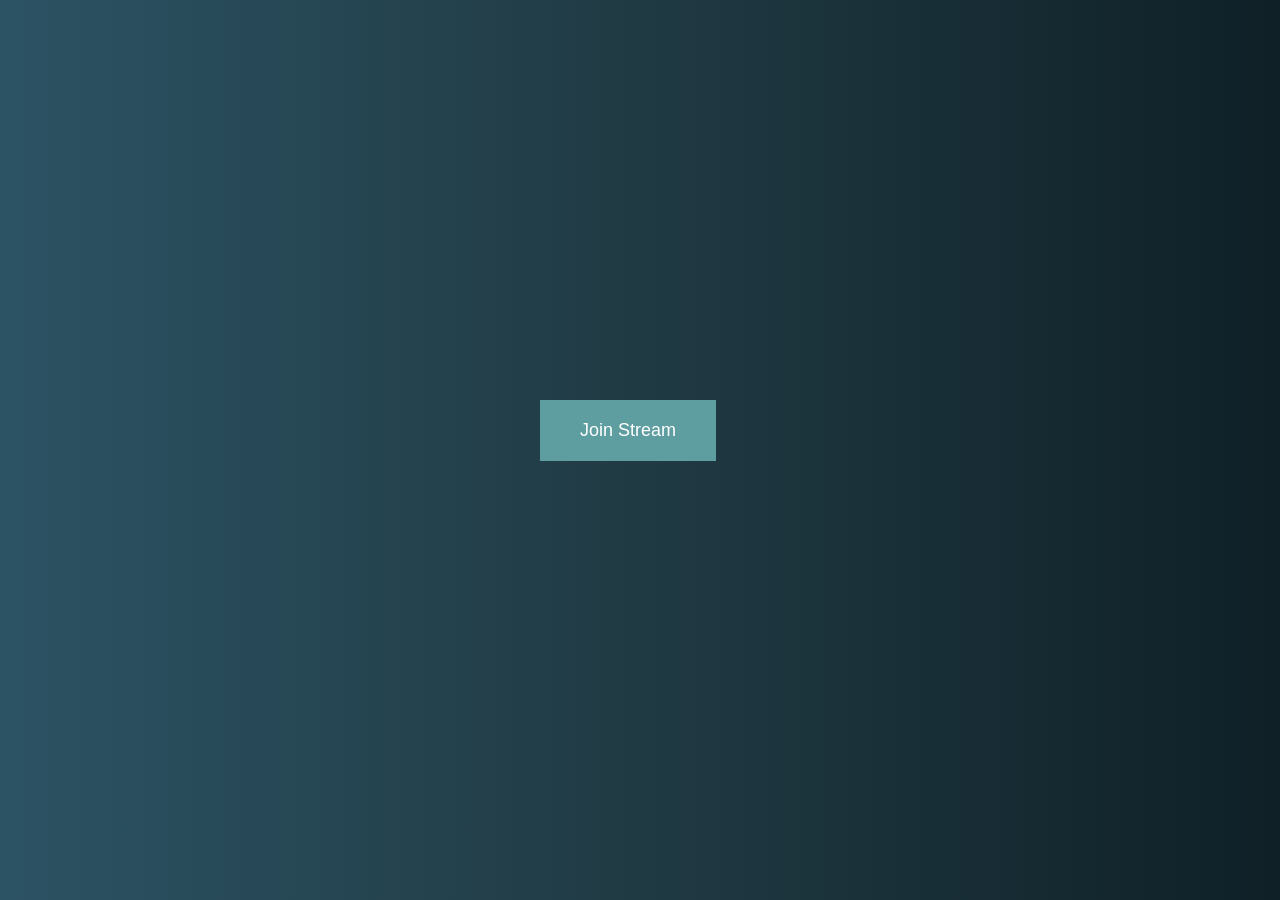
<file: food2/webu.html>
<!DOCTYPE html>
<html>
  <head>
    <meta charset="utf-8" />
    <meta http-equiv="X-UA-Compatible" content="IE=edge" />
    <title>Web Real-Time Communication WebRTC</title>
    <meta name="viewport" content="width=device-width, initial-scale=1" />
    <link rel="stylesheet" type="text/css" media="screen" href="main.css" />
  </head>

  <body>
    <button id="join-btn">Join Stream</button>
    <div id="stream-wrapper">
      <div id="video-streams"></div>
      <div id="stream-controls">
        <button id="leave-btn">Leave Stream</button>
        <button id="mic-btn">Mic On</button>
        <button id="camera-btn">Camera on</button>
      </div>
    </div>
  </body>
  <script src="main.js"></script>
</html>
</file>
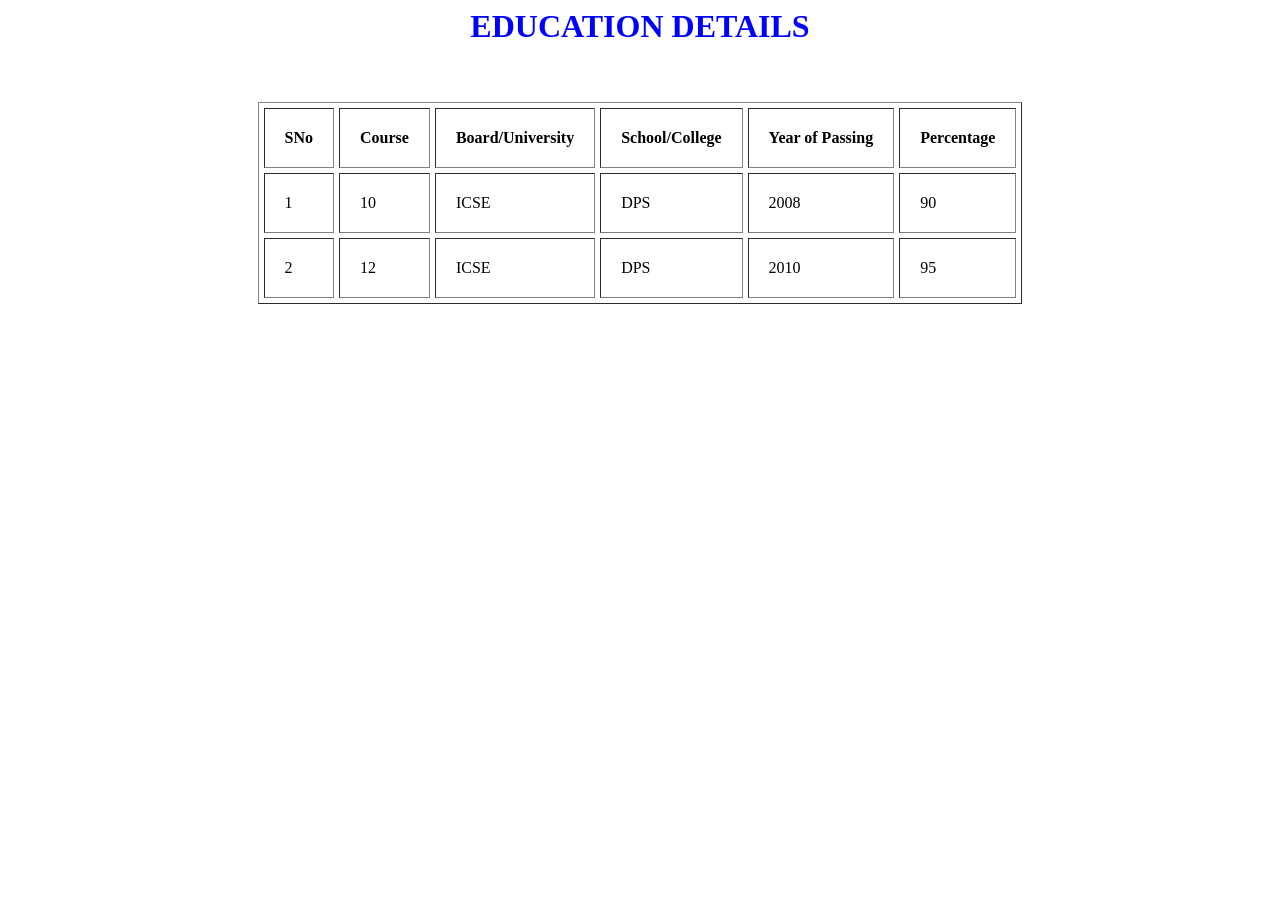
<file: food2/assets/css/pgrm1a.html>
<html>
  <head>
    <title>Education details</title>
    <style>
      table.center {
        margin-left: auto;
        margin-right: auto;
      }
    </style>
  </head>
  <body>
    <h1 align="center" style="color: blue">EDUCATION DETAILS</h1>
    <br /><br />
    <table
      border="1"
      background-color="gray"
      cellspacing="5"
      cellpadding="20"
      class="center"
    >
      <th>SNo</th>
      <th>Course</th>
      <th>Board/University</th>
      <th>School/College</th>
      <th>Year of Passing</th>
      <th>Percentage</th>

      <tr>
        <td>1</td>
        <td>10</td>
        <td>ICSE</td>
        <td>DPS</td>
        <td>2008</td>
        <td>90</td>
      </tr>

      <tr>
        <td>2</td>
        <td>12</td>
        <td>ICSE</td>
        <td>DPS</td>
        <td>2010</td>
        <td>95</td>
      </tr>
    </table>
  </body>
</html>
</file>
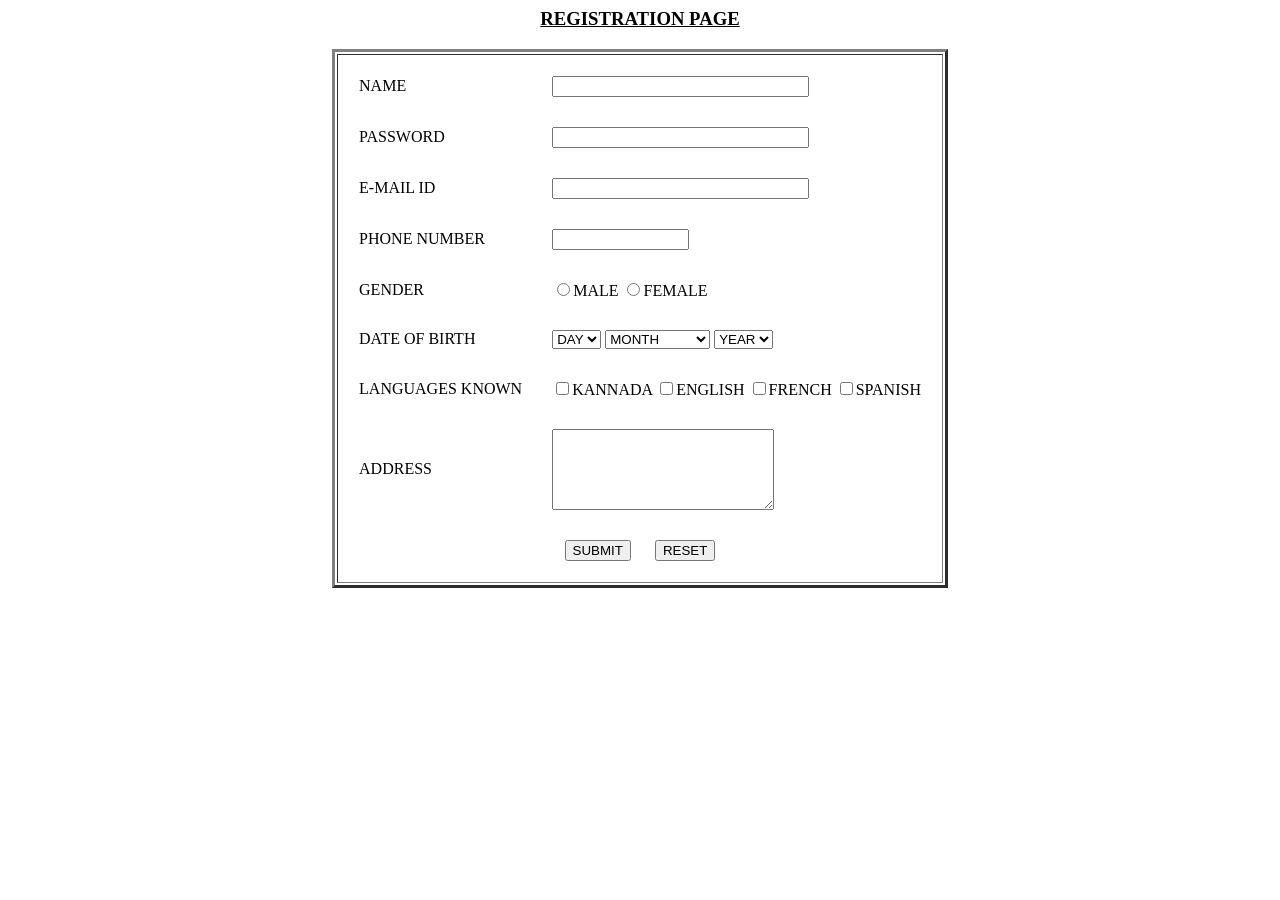
<file: food2/assets/css/pgrm1b.html>
<html>
<head>
<title>Registration Page</title>
</head>
<body>
<center>
<form action="/action_page.php">


<h3 align="center" ><u>REGISTRATION PAGE</u></h3>
<table border="3">
<tr><td>
<table cellspacing="10" cellpadding="10">
<tr>
    <td>NAME</td> <td><input type="text" size="30" name="uname"/></td></tr>
<tr>
    <td>PASSWORD</td> <td><input type="password" size="30" name="pass"/></td></tr>
<tr>
    <td>E-MAIL ID</td><td><input type="text" size="30" name="email"/></td></tr>
<tr>
    <td>PHONE	NUMBER</td><td><input	type="text"	size="15" name="phone"/></td></tr>
<tr>
    <td>GENDER</td><td><input type="radio" name="gen" />MALE

<input type="radio" name="gen" />FEMALE </td></tr>
<tr><td>DATE OF BIRTH</td>
<td><select name="day">
<option value="day">DAY</option>
<option value="1">1</option>
<option value="2">2</option>
<option value="3">3</option>
<option value="4">4</option>
<option value="5">5</option>
<option value="6">6</option>
<option value="7">7</option>
<option value="8">8</option>
<option value="9">9</option>
<option value="10">10</option>
<option value="11">11</option>
<option value="12">12</option>
<option value="13">13</option>
<option value="14">14</option>
<option value="15">15</option>
<option value="16">16</option>
<option value="17">17</option>
<option value="18">18</option>
<option value="19">19</option>
<option value="20">20</option>
<option value="21">21</option>
<option value="22">22</option>
<option value="23">23</option>
<option value="24">24</option>
<option value="25">25</option>
<option value="26">26</option>
<option value="27">27</option>
<option value="28">28</option>
<option value="29">29</option>
<option value="30">30</option>

<option value="31">31</option>
</select>


<select name="month">
<option value="month">MONTH</option>
<option value="jan">JANUARY</option>
<option value="feb">FEBRUARY</option>
<option value="mar">MARCH</option>
<option value="apr">APRIL</option>
<option value="may">MAY</option>
<option value="jun">JUNE</option>
<option value="jul">JULY</option>
<option value="aug">AUGUST</option>
<option value="sep">SEPTEMBER</option>
<option value="oct">OCTOBER</option>
<option value="nov">NOVEMBER</option>
<option value="dec">DECEMBER</option>
</select>


<select name="year">
<option value="year">YEAR</option>
<option value="1986">1986</option>
<option value="1987">1987</option>
<option value="1988">1988</option>
<option value="1989">1989</option>
<option value="1990">1990</option>
<option value="1991">1991</option>
<option value="1992">1992</option>
<option value="1993">1993</option>
<option value="1994">1994</option>
<option value="1995">1995</option>
<option value="1996">1996</option>
<option value="1997">1997</option>
<option value="1998">1998</option>

<option value="1999">1999</option>
<option value="2000">2000</option>
<option value="2001">2001</option>
<option value="2002">2002</option>
<option value="2003">2003</option>
<option value="2004">2004</option>
<option value="2005">2005</option>
<option value="2006">2006</option>
<option value="2007">2007</option>
<option value="2008">2008</option>
<option value="2009">2009</option>
<option value="2010">2010</option>
<option value="2011">2011</option>
<option value="2012">2012</option>
<option value="2013">2013</option>
<option value="2014">2014</option>
<option value="2015">2015</option>
<option value="2016">2016</option>
<option value="2017">2017</option>
<option value="2018">2018</option>
<option value="2019">2019</option>
<option value="2020">2020</option>
<option value="2021">2021</option>
<option value="2022">2022</option>
<option value="2023">2023</option>
</select></td></tr>


<tr><td>LANGUAGES KNOWN</td>
<td>
<input type="checkbox" value="kan" name="lang" />KANNADA
<input type="checkbox" value="eng" name="lang" />ENGLISH
<input type="checkbox" value="fre" name="lang" />FRENCH
<input type="checkbox" value="spa" name="lang" />SPANISH
</td></tr>

<tr>
<td>ADDRESS</td>
<td><textarea name="addr" cols="25" rows="5"></textarea></td></tr>
<tr><td colspan="10" align="center"><input type="submit" value="SUBMIT"/> &nbsp;&nbsp;&nbsp; &nbsp;<input type="reset" value="RESET" /></td>
</tr>
</table>
</form>
</td></tr>
</center>
</body>
</html>
</file>
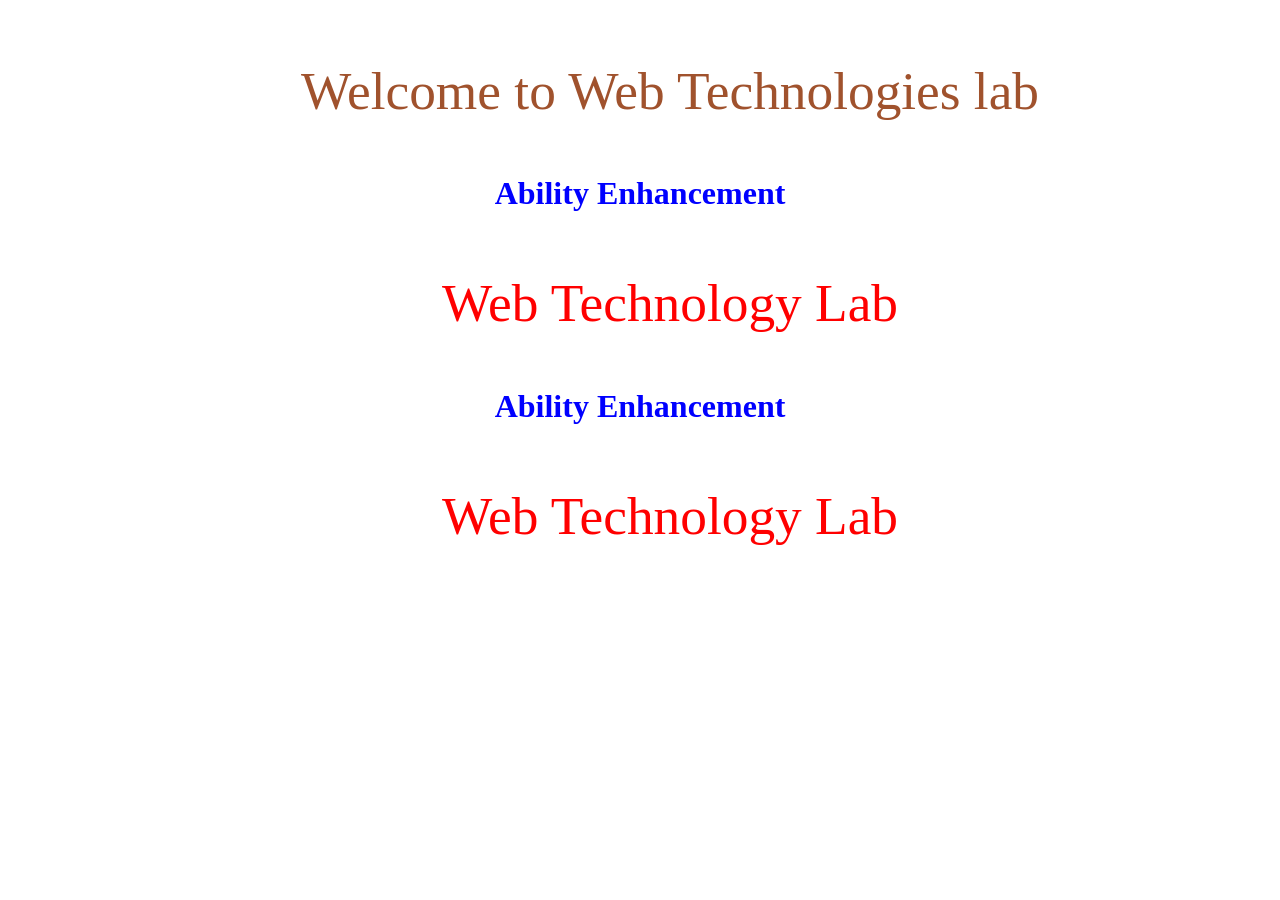
<file: food2/assets/css/pgrm2a.html>
<html>
<head>
<title>Inline Style</title>
</head>
<body>
<p style="text-align:center; color: sienna;font-size: 40pt"> Welcome to Web Technologies lab </p>
</body>
</html>

<!--Embedded Style-->
<html>
<head>
<style>


h1{font-family: serif; text-align:center;}


p{color: sienna; text-align:center; margin-left: 60px;
margin-top: 60px ; font-size: 40pt;}

.blue{color:blue; text-align:center;}

</style>
</head>
<body>
<h1 class="blue"> Ability Enhancement </h1>
<p> Web Technology Lab </p>
</body>
</html>


<!--External Style-->
<html>
<head>
<link rel="stylesheet" href="pgrm2a.css">
</head>
<body>
<h1 class="blue"> Ability Enhancement </h1>
<p> Web Technology Lab </p>
</body>
</html>
</file>
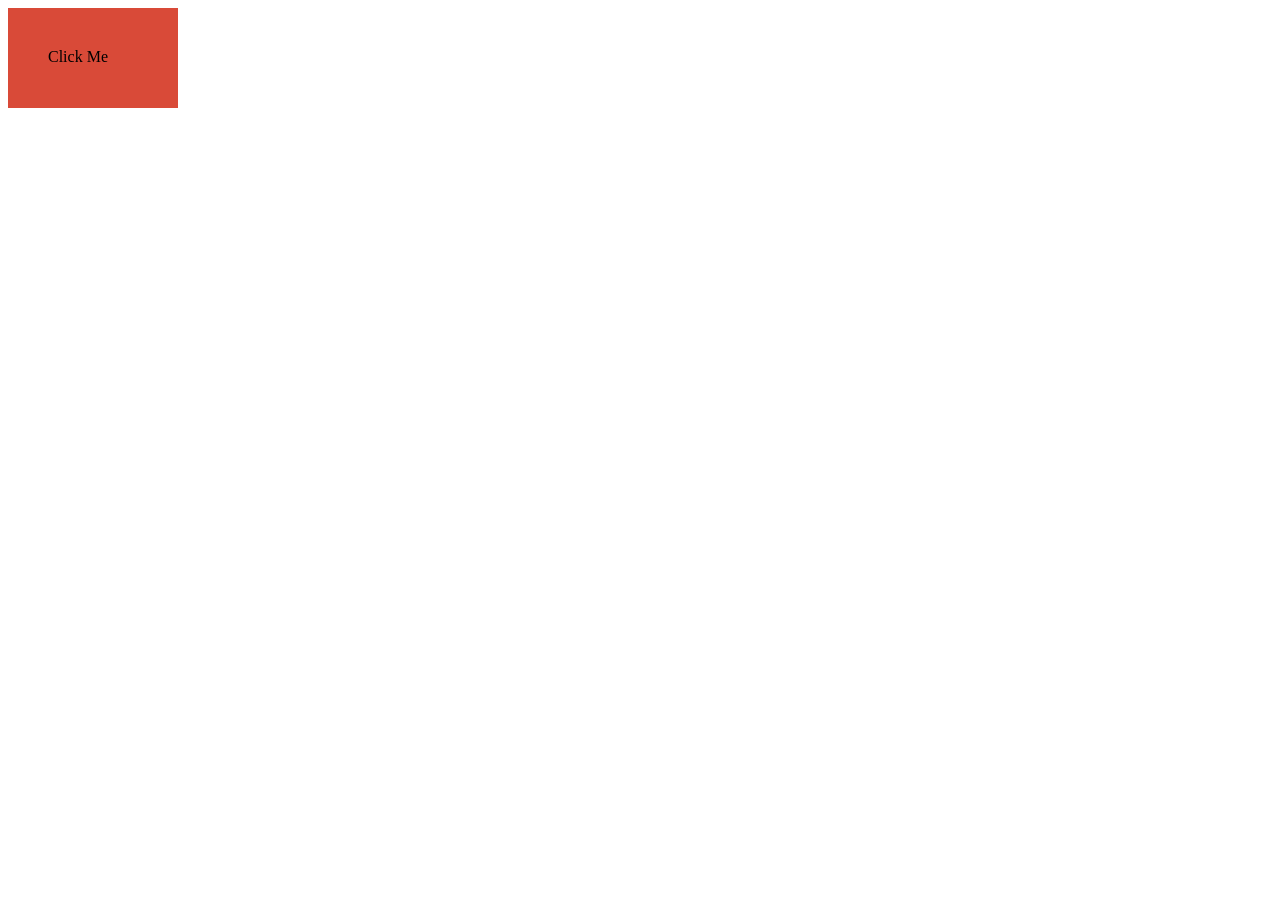
<file: food2/assets/css/pgrm3a.html>
<html>
  <body>
    <div
      onmousedown="mdown(this)"
      onmouseup="mUp(this)"
      style="
        background-color: #d94a38;
        width: 90px;
        height: 20px;
        padding: 40px;
      "
    >
      Click Me
    </div>

    <script>
      function mdown(obj) {
        obj.style.backgroundColor = "#1ec5e5";
        obj.innerHTML = "Release Me";
      }

      function mUp(obj) {
        obj.style.backgroundColor = "#D94A38";
        obj.innerHTML = "Thank You";
      }
    </script>
  </body>
</html>
</file>
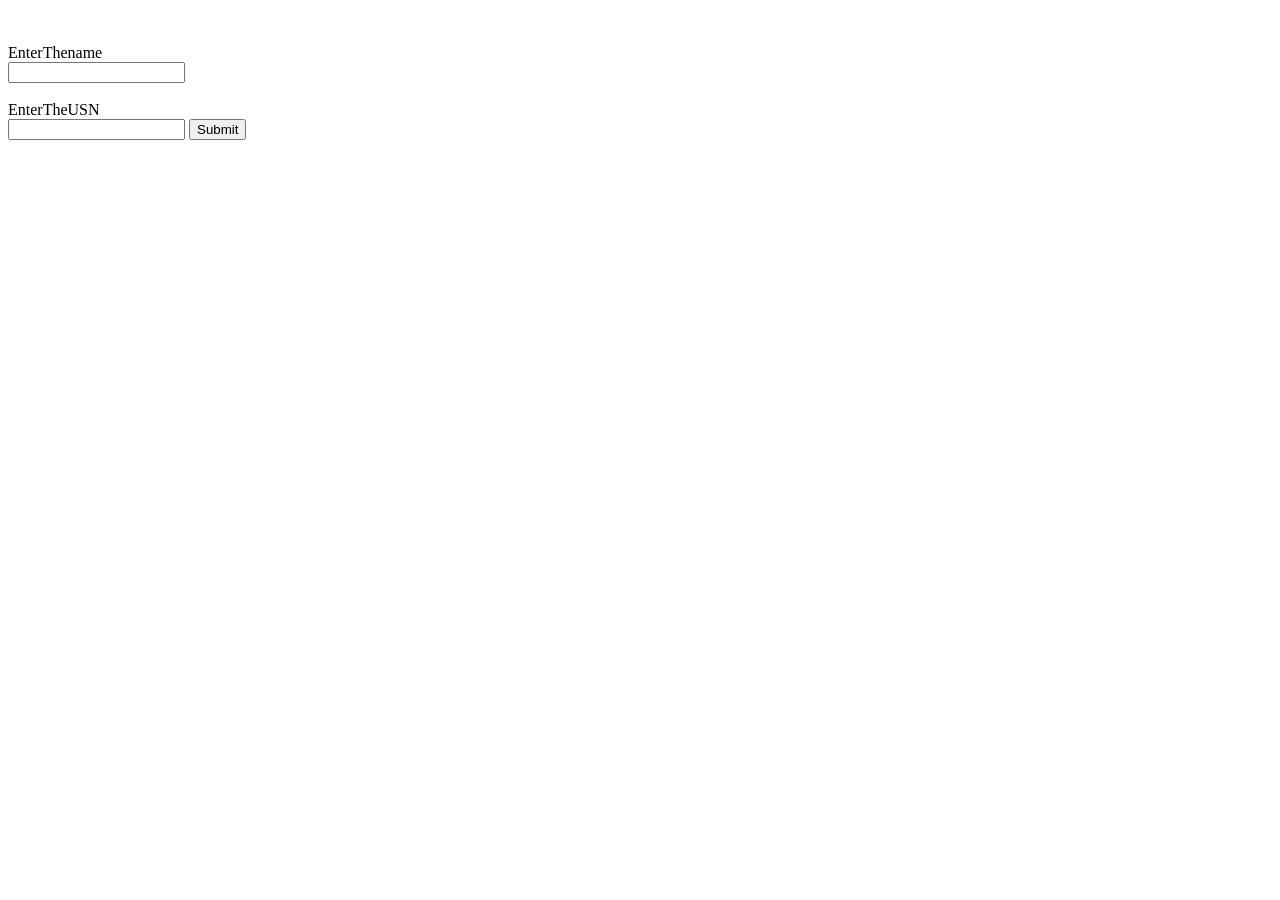
<file: food2/assets/css/pgrm3b.html>
<html>
<head>
<title>Events</title>
</head>
	

<script type="text/javascript">
     function msg()
{var name=document.person.n1;
 var usn= document.person.n2;
alert("Hello"+name.value+"USN"+usn.value);
}
</script>

<body>
</br></br>
<form name="person">

EnterThename</br>
<input type="text"name="n1"></br></br>

EnterTheUSN</br>
<input type="text"name="n2">


<input type="submit"onClick="msg();">

</form>
</body>
</html>
</file>
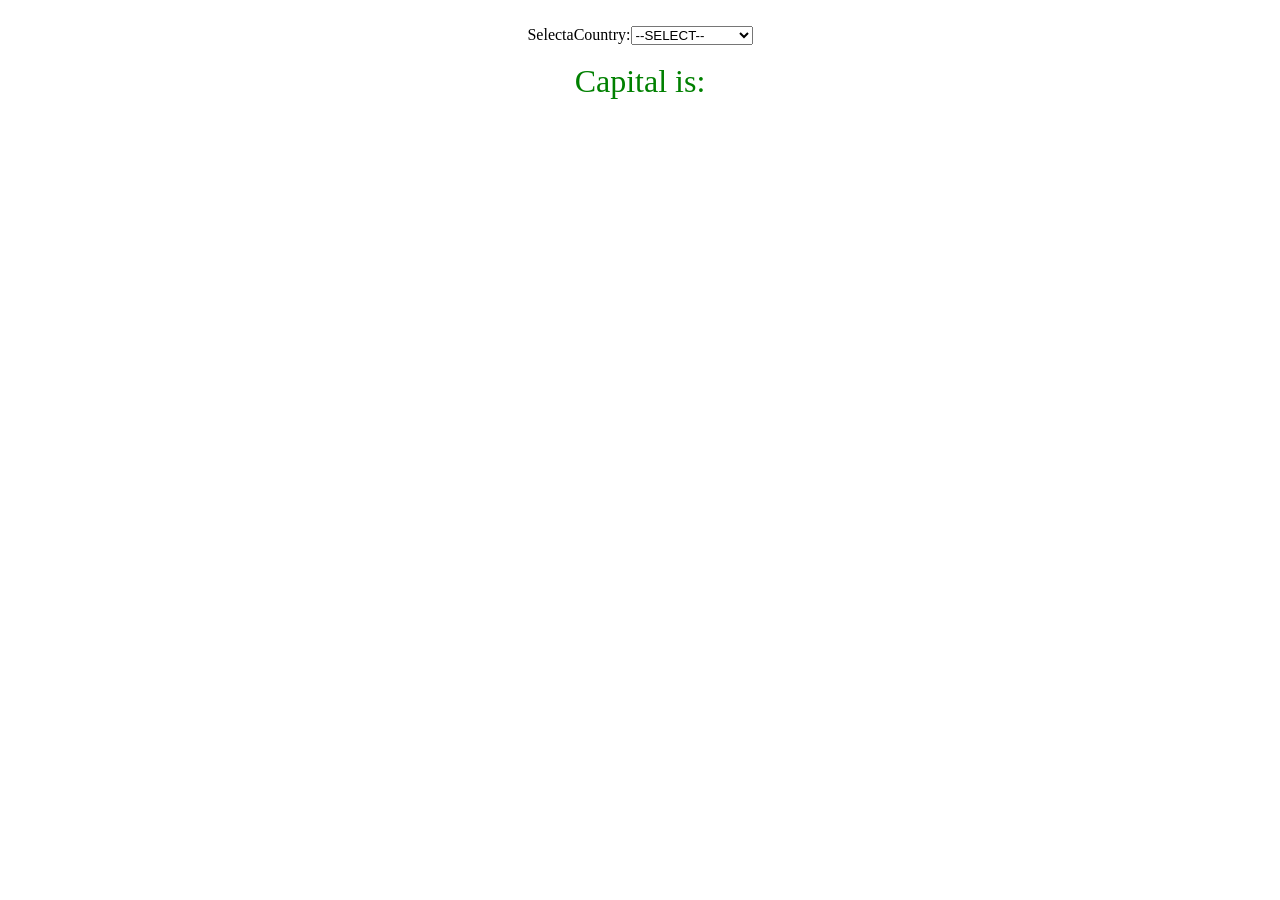
<file: food2/assets/css/pgrm3c.html>
<html>
<head>
<title>CapitalsofCountries</title>

<style>p{ color:red;
font-weight:bold; font-size:50;
}
</style>

<script language="javascript"> function capital()
{
var cunt=document.forms["frm1"].country.value; 
var capital=" Please select any country ";
if(cunt=="INDIA")
{
capital="NEW DELHI";
}
if(cunt=="USA")
{
capital="WASHINGTON DC";
}
if(cunt=="NETHERLANDS")

{
capital="AMSTERDAM";
}
if(cunt=="RUSSIA")
{
capital="MOSCOW";
}
if(cunt=="JAPAN")
{
capital="TOKYO";
}
if(cunt=="select")
{
capital="Please select any Country";
}
document.getElementById("capt").innerHTML=capital;
}
</script>
</head>


<body>
<form name="frm1">
<br/>
<center>
SelectaCountry:<select name="country"onchange="capital()">
<option value="select">--SELECT--</option>
<option value="INDIA">INDIA</option>
<option value="USA">USA</option>
<option value="NETHERLANDS">NETHERLANDS</option>
<option value="RUSSIA">RUSSIA</option>
<option value="JAPAN">JAPAN</option>
</select>
<br/>
<br/>

<font color="green"size="6">Capital is:</font><p id="capt"></p>
</center>
</form>
</body>
</html>
</file>
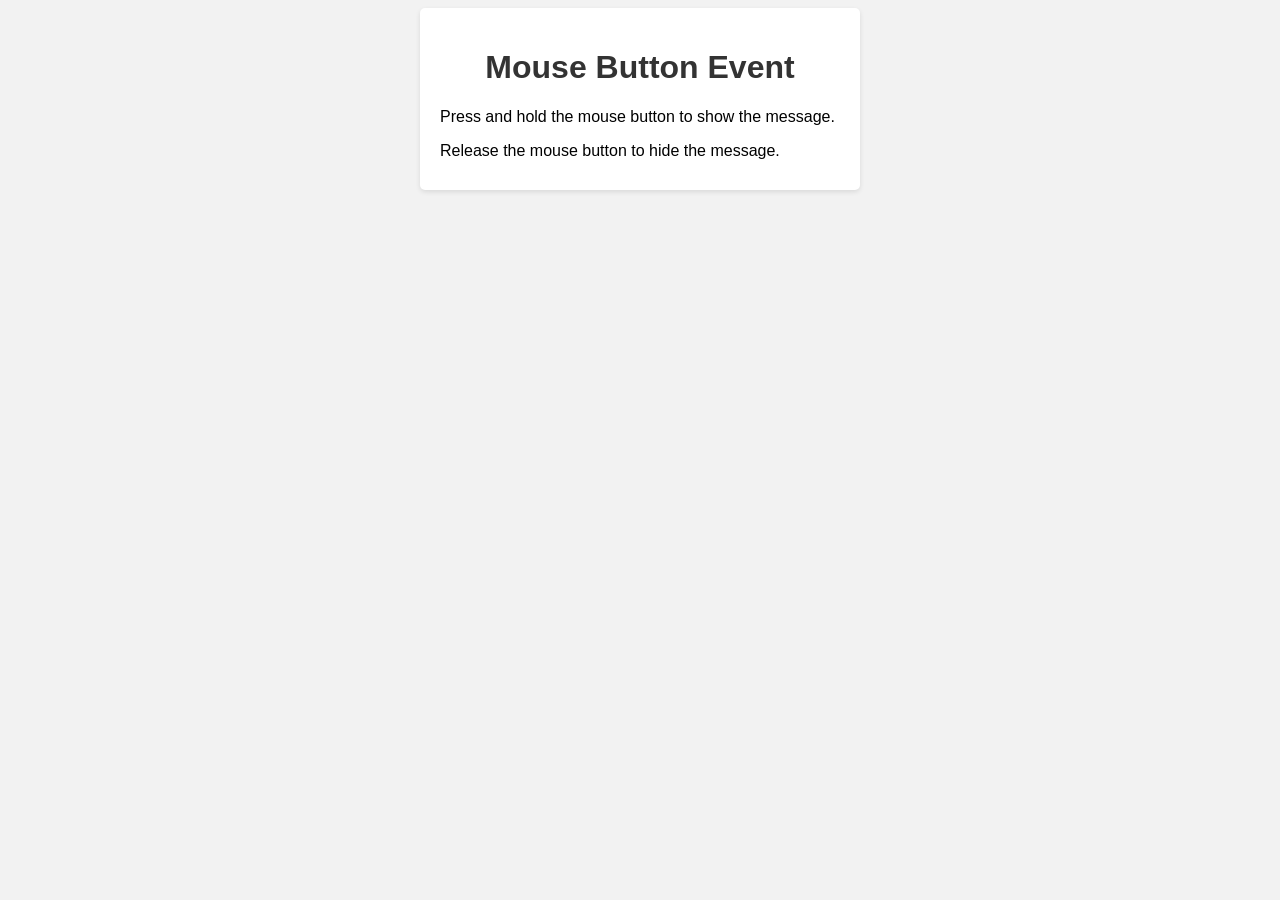
<file: food2/assets/css/pgrm7.html>
<!DOCTYPE html>
<html>
  <head>
    <title>Mouse Button Event</title>
    <style>
      body {
        font-family: Arial, sans-serif;
        background-color: #f2f2f2;
      }

      h1 {
        text-align: center;
        color: #333;
      }

      p {
        margin-bottom: 10px;
      }

      .container {
        max-width: 400px;
        margin: 0 auto;
        padding: 20px;
        background-color: #fff;
        border-radius: 5px;

        box-shadow: 0 2px 5px rgba(0, 0, 0, 0.1);
      }

      #message {
        display: none;
        text-align: center;
        margin-top: 20px;
        padding: 10px;
        background-color: #ffd700;
        color: #333;
        border-radius: 5px;
      }
    </style>
  </head>
  <body>
    <div class="container">
      <h1>Mouse Button Event</h1>
      <p>Press and hold the mouse button to show the message.</p>
      <p>Release the mouse button to hide the message.</p>

      <div id="message">Mouse button is pressed!</div>
    </div>

    <script>
      var message = document.getElementById("message");
      document.addEventListener("mousedown", function () {
        message.style.display = "block";
      });
      document.addEventListener("mouseup", function () {
        message.style.display = "none";
      });
    </script>
  </body>
</html>
</file>
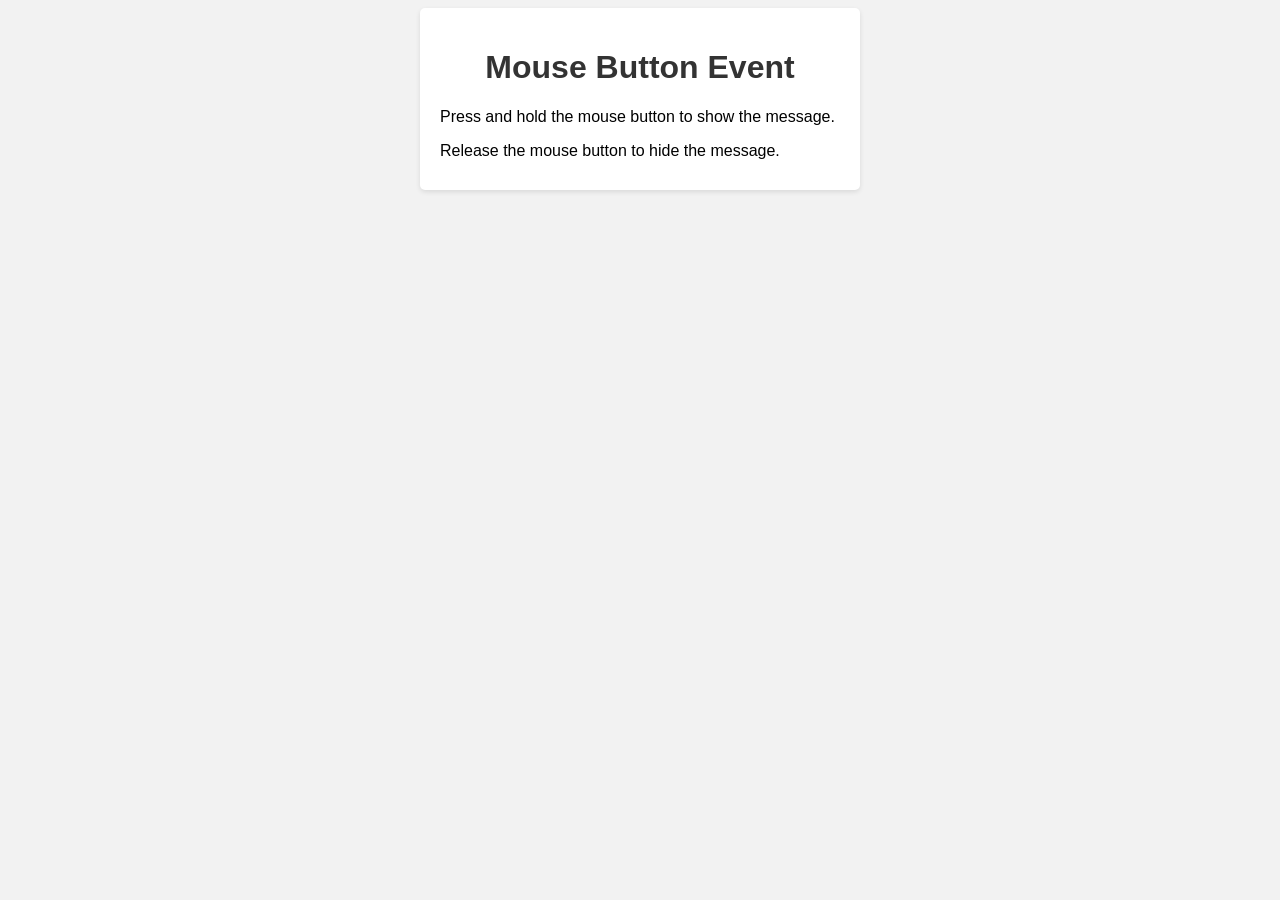
<file: food2/assets/css/pgrm7a.html>
<!DOCTYPE html>
<html>
  <head>
    <title>Mouse Button Event</title>
    <style>
      body {
        font-family: Arial, sans-serif;
        background-color: #f2f2f2;
      }

      h1 {
        text-align: center;
        color: #333;
      }

      p {
        margin-bottom: 10px;
      }

      .container {
        max-width: 400px;
        margin:  auto;
        padding: 20px;
        background-color: #fff;
        border-radius: 5px;

        box-shadow: 0 2px 5px rgba(0, 0, 0, 0.1);
      }

      #message {
        display: none;
        text-align: center;
        margin-top: 20px;
        padding: 10px;
        background-color: #ffd700;
        color: #333;
        border-radius: 5px;
      }
    </style>
  </head>
  <body>
    <div class="container">
      <h1>Mouse Button Event</h1>
      <p>Press and hold the mouse button to show the message.</p>
      <p>Release the mouse button to hide the message.</p>

      <div id="message">Mouse button is pressed!</div>
    </div>

    <script>
    
      document.addEventListener("mousedown", function () {
        message.style.display = "block";
      });
      document.addEventListener("mouseup", function () {
        message.style.display = "none";
      });
    </script>
  </body>
</html>
</file>
<file: food2/main.css>
body {
    background: #0F2027;
    background: -webkit-linear-gradient(to right, #2C5364, #203A43, #0F2027);
    background: linear-gradient(to right, #2C5364, #203A43, #0F2027);
}


#join-btn {
    position: fixed;
    top: 50%;
    left: 50%;
    margin-top: -50px;
    margin-left: -100px;
    font-size: 18px;
    padding: 20px 40px;
}


#video-streams {
    display: grid;
    grid-template-columns: repeat(auto-fit, minmax(500px, 1fr));
    height: 90vh;
    width: 1400px;
    margin: 0 auto;
}


.video-container {
    max-height: 100%;
    border: 2px solid black;

    background-color: #203A49;
}


.video-player {
    height: 100%;
    width: 100%;
}


button {
    border: none;
    background-color: cadetblue;
    color: #fff;
    padding: 10px 20px;
    font-size: 16px;
    margin: 2px;
    cursor: pointer;
}


#stream-controls {
    display: none;
    justify-content: center;
    margin-top: 0.5em;
}


@media screen and (max-width:1400px) {
    #video-streams {
        grid-template-columns: repeat(auto-fit, minmax(200px, 1fr));
        width: 95%;
    }
}
</file>
<file: food2/assets/css/pgrm2a.css>
h1 {
    font-family: serif;
    text-align: center;
}

p {
    color: red;
    text-align: center;
    margin-left: 60px;
    margin-top: 60px;
    font-size: 40pt;
}

.blue {
    color: blue;
    text-align: center;}
</file>
